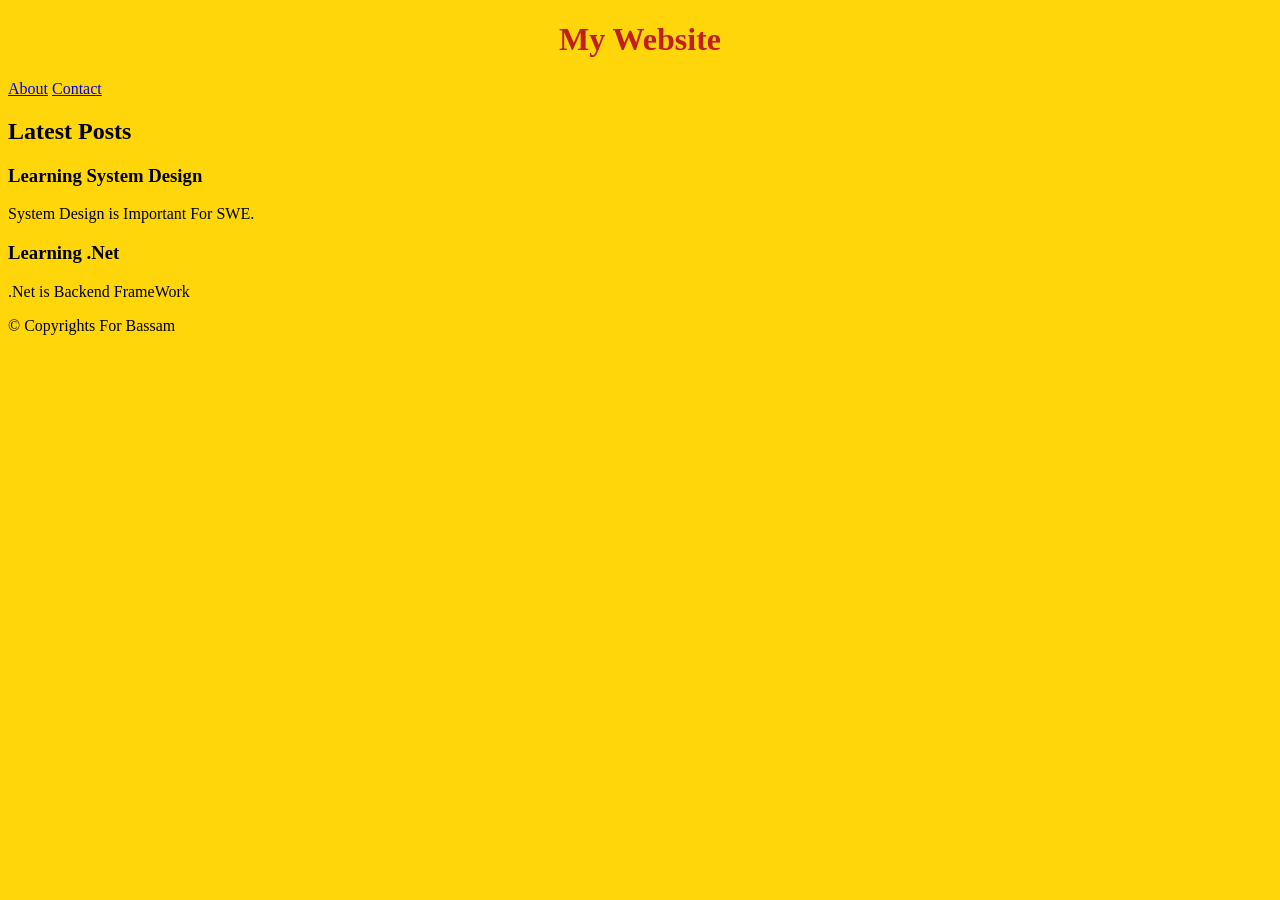
<file: FirstAssignment/index.html>
<!DOCTYPE html>
<html lang="en">
<head>
    <meta charset="UTF-8">
    <meta name="viewport" content="width=device-width, initial-scale=1.0">
    <title>My Page</title>
    <link rel="stylesheet" href="css/Stylesheet.css">
</head>
<body>
    <header>
        <h1>My Website</h1>
        <nav>
          <!--<a href="index.html">Home</a>
            -->  
            <a href="about.html">About</a>
             <a href="contact.html">Contact</a>

        </nav>
    </header>
    <main>
        <section>
            <h2>Latest Posts</h2>
            <article>
                <h3>Learning System Design</h3>
                <P>System Design is Important For SWE.</P>
            </article>

            <article>
                <h3>Learning .Net</h3>
                <P>.Net is Backend FrameWork</P>
            </article>

        </section>
    </main>
    <footer>
        <p>&copy; Copyrights For Bassam</p>
    </footer>
</body>
</html>
</file>
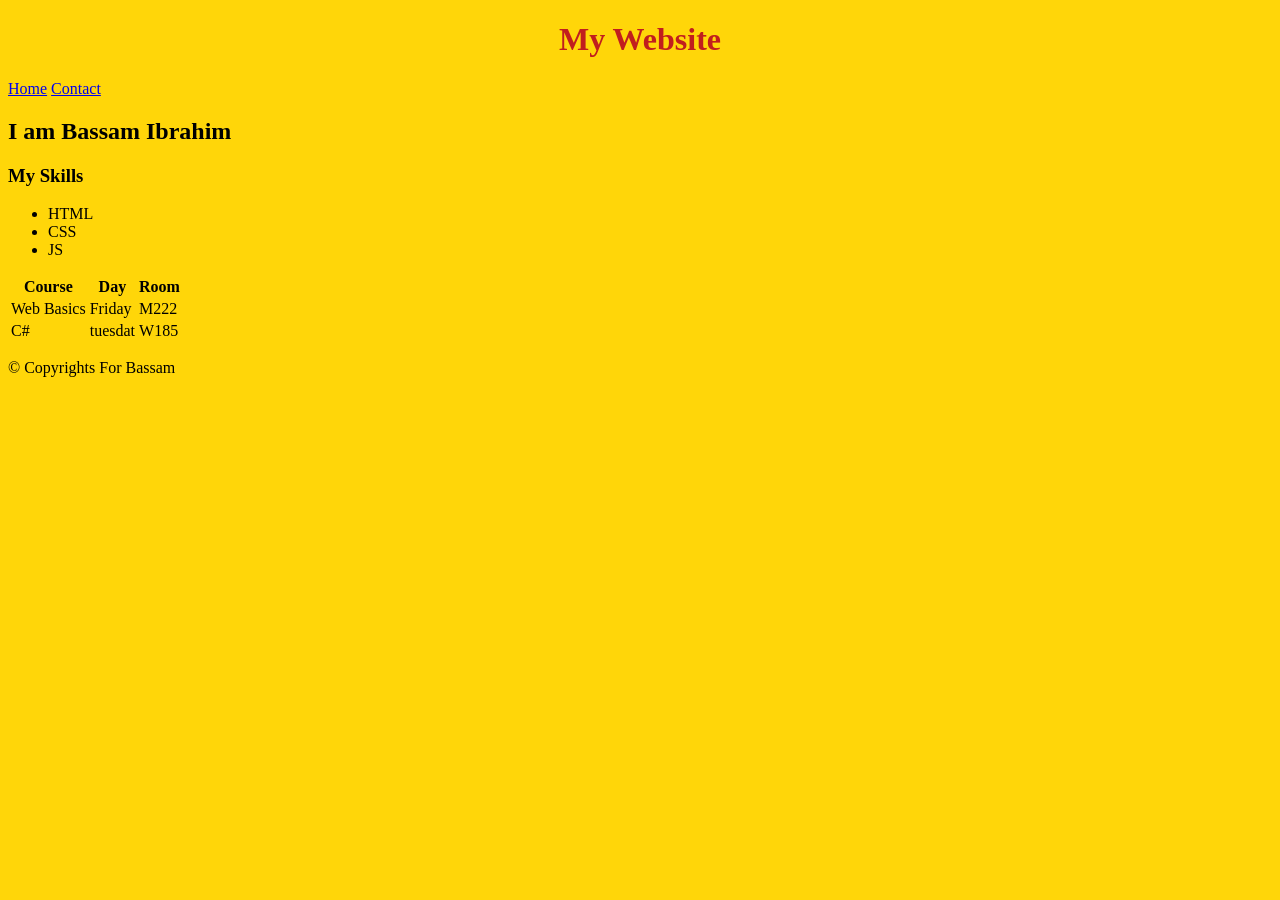
<file: FirstAssignment/about.html>
<!DOCTYPE html>
<html lang="en">
<head>
    <meta charset="UTF-8">
    <meta name="viewport" content="width=device-width, initial-scale=1.0">
    <title>My Page</title>
    <link rel="stylesheet" href="css/Stylesheet.css">
</head>
<body>
    <header>
        <h1>My Website</h1>
        <nav>
            <a href="index.html">Home</a>
           <!--<a href="about.html">About</a>
            --> 
                        <a href="contact.html">Contact</a>

        </nav>
    </header>
    <main>
      <h2>I am Bassam Ibrahim</h2>
      <h3>My Skills</h3>
      <ul>
        <li>HTML</li>
        <li>CSS</li>
          <li>JS</li>
      </ul>
      <table> 
        <thead> 
            <tr>
                <th>Course</th><th>Day</th><th>Room</th>
            </tr>
        </thead>
        <tbody>
            <tr>
                <td>Web Basics</td> <td>Friday</td><td>M222</td>
            </tr>
            <tr>
                <td>C#</td><td>tuesdat</td><td>W185</td>
            </tr>
        </tbody>
      </table>
    </main>
    <footer>
        <p>&copy; Copyrights For Bassam</p>
    </footer>
</body>
</html>
</file>
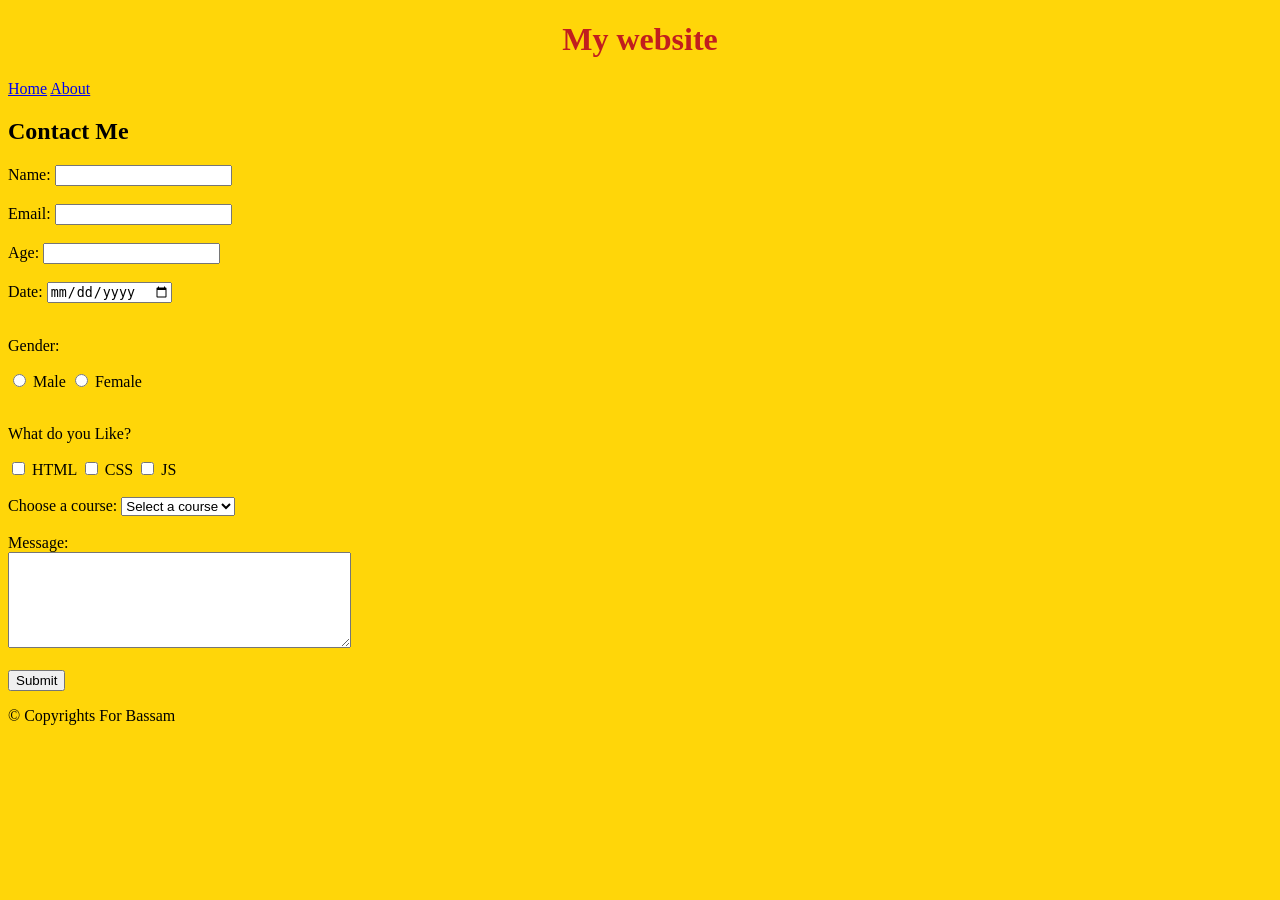
<file: FirstAssignment/contact.html>
<!DOCTYPE html>
<html lang="en">
<head>
    <meta charset="UTF-8">
    <meta name="viewport" content="width=device-width, initial-scale=1.0">
    <title>Contact - My Blog</title>
    <link rel="stylesheet" href="css/Stylesheet.css">
</head>

<body>

    <header>
        <h1>My website</h1>

        <nav>
            <a href="index.html">Home</a>
            <a href="about.html">About</a>
        </nav>
    </header>

    <main>
        <h2>Contact Me</h2>

        <form>

            <label for="name">Name:</label>
            <input type="text" id="name" name="name">

            <br><br>

            <label for="email">Email:</label>
            <input type="email" id="email" name="email">

            <br><br>

            <label for="age">Age:</label>
            <input type="number" id="age" name="age">

            <br><br>

            <label for="date">Date:</label>
            <input type="date" id="date" name="date">

            <br>
            <br>

            <p>Gender:</p>

            <input type="radio" id="male" name="gender" value="male">
            <label for="male">Male</label>

            <input type="radio" id="female" name="gender" value="female">
            <label for="female">Female</label>

            <br>
            <br>

            <p>What do you Like?</p>

            <input type="checkbox" id="html" name="skills" value="html">
            <label for="html">HTML</label>

            <input type="checkbox" id="css" name="skills" value="css">
            <label for="css">CSS</label>

             <input type="checkbox" id="JS" name="skills" value="JS">
            <label for="JS">JS</label>
            <br>
            <br> 

            <label for="course">Choose a course:</label>

            <select id="course" name="course">
                <option value="">Select a course</option>
                <option value="html">HTML</option>
                <option value="css">CSS</option>
                <option value="java Script">JS</option>
            </select>

            <br><br>

            <label for="message">Message:</label>
            <br>
            <textarea id="message" name="message" rows="6" cols="40"></textarea>

            <br><br>

            <input type="submit" value="Submit">

        </form>
    </main>

    <footer>
        <p>&copy; Copyrights For Bassam</p>
    </footer>

</body>
</html>
</file>
<file: FirstAssignment/css/Stylesheet.css>
h1{
    color: rgb(193, 30, 30);
    width: 100%;
    text-align: center;
}
body{
    background-color: rgb(255, 214, 9);
    color: rgb(0, 0, 0);
}
</file>
